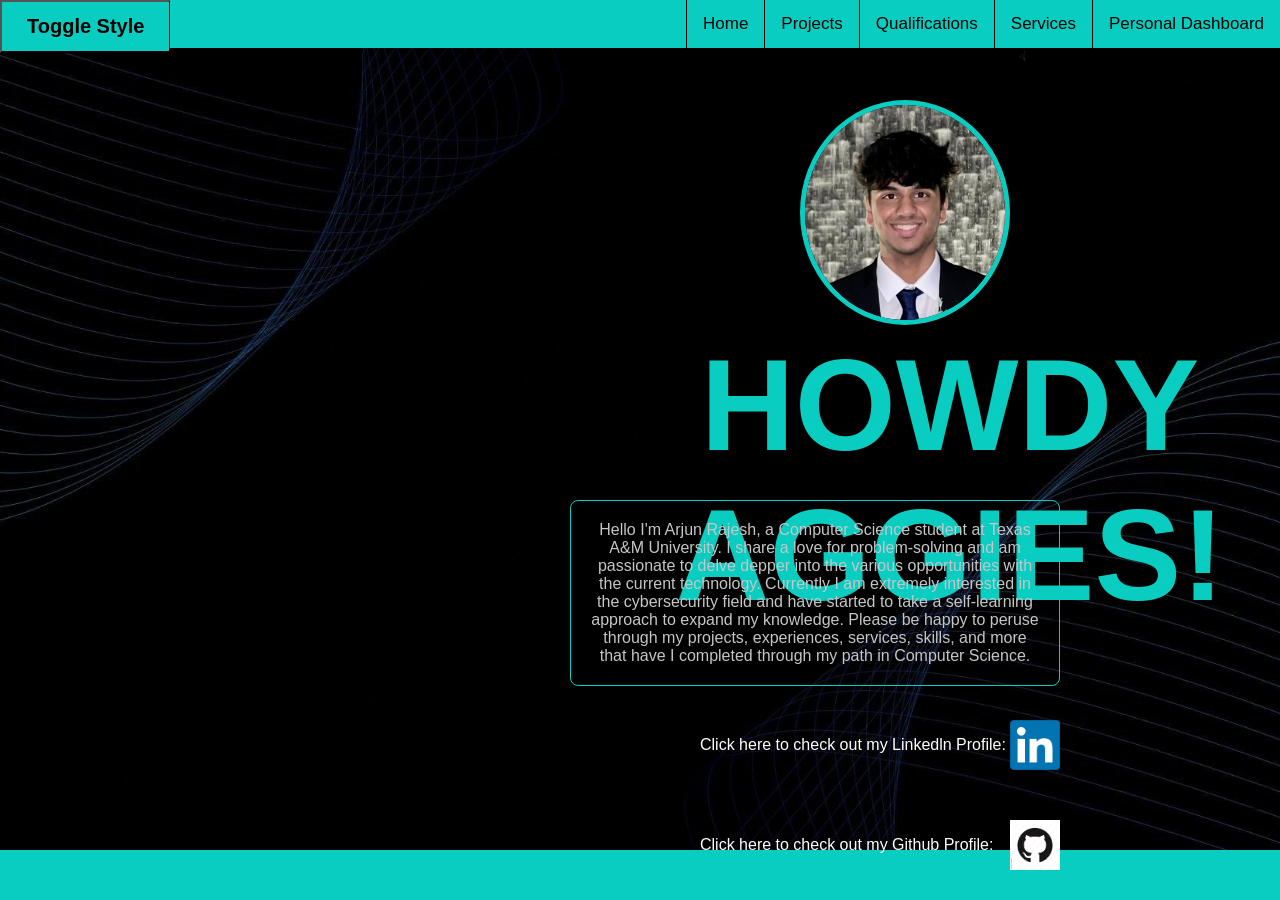
<file: index.html>
<!DOCTYPE html>
<link id="mainStyleSheet" rel="stylesheet" href="style.css">
<html>

<head>
</head>

        

<body>


        <img src = "FullSizeRender-photoaidcom-cropped.jpg" alt = "me" class = "image1">
        <img src = "1686844213736.jpg" alt = "me" class = "image2">

        <div class="navigation">
        <a href="ai.html">Personal Dashboard</a>
        <a href="services.html">Services</a>
        <a href="qualifications.html">Qualifications</a>
        <a href="projects.html">Projects</a>
        <a class="active" href="index.html">Home</a>
    </div>

    <h1>HOWDY AGGIES!</h1>
    <div class = "about-me">
        <p1>
            Hello I'm Arjun Rajesh, a Computer Science student at Texas A&M University.
            I share a love for problem-solving and am passionate to delve depper into the various opportunities with the current technology. 
            Currently I am extremely interested in the cybersecurity field and have started to take a self-learning approach to expand my knowledge.
            Please be happy to peruse through my projects, experiences, services, skills, and more that have I completed through my path in Computer Science.
            
        </p1>
    </div>

    <div class="bottom">
    </div>

    <div class="toggles">
        <button onclick="toggleStyleSheet()">Toggle Style</button>
      </div>
      

      <script src="button.js"></script>

      <div class = "linkedln">
        <p>Click here to check out my Linkedln Profile: <a href="https://www.linkedin.com/in/arjun-rajesh-920b41215/" target = "_blank"></p><img src = "LinkedIn_logo_initials.png" alt = "link" class = "linkedln-image"></div></a>
      </div>

      
      <div class = "github">
        <p>Click here to check out my Github Profile: <a href="https://github.com/arjunrajesh1105" target = "_blank"></p><img src = "1000_F_250305943_sDC6la1N1fDl3bLgfLxOkQwItIodsdMb.jpg" alt = "links" class = "github-image"></div></a>
      </div>
</body>

</html>
</file>
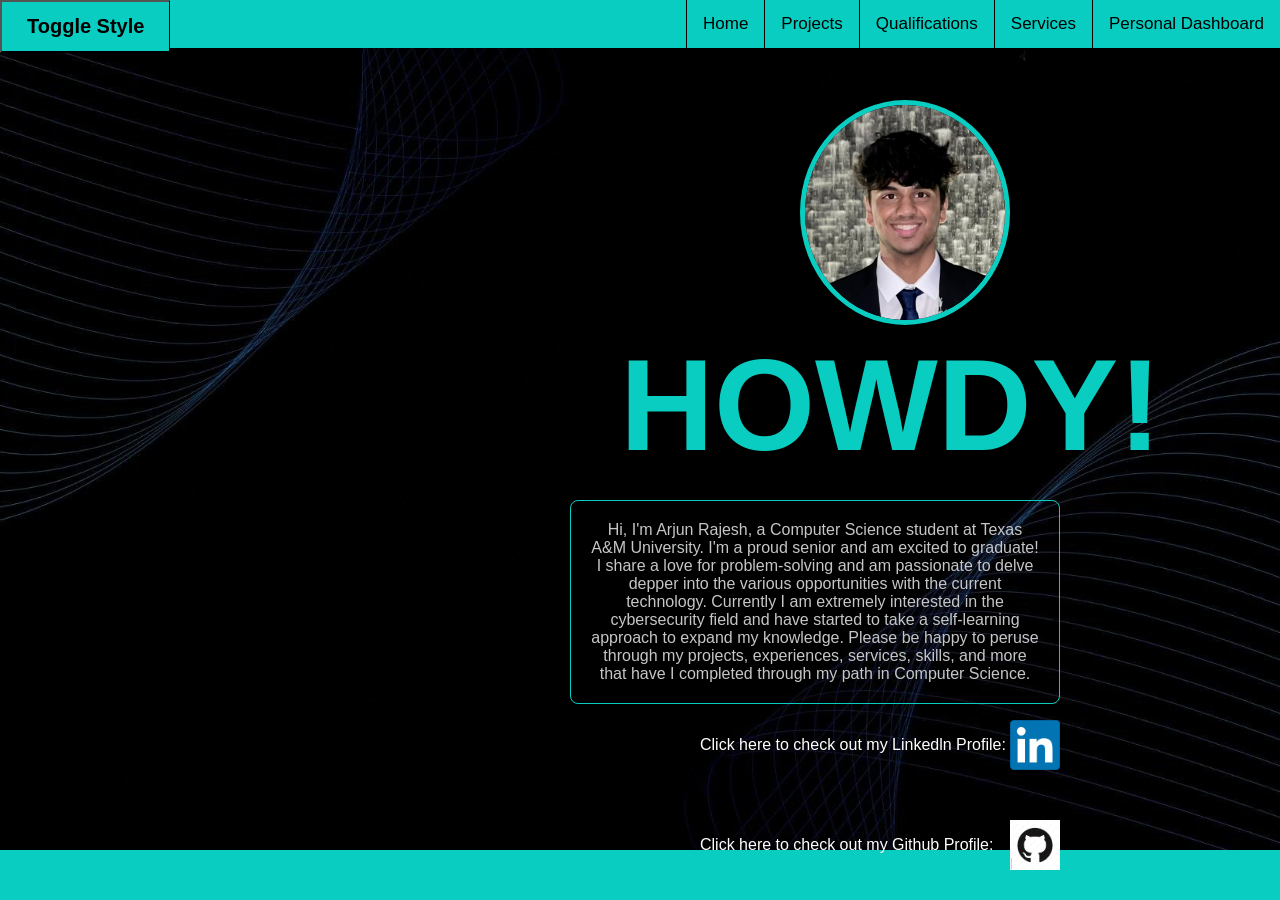
<file: personal-website-arjunrajesh1105-main/index.html>
<!DOCTYPE html>
<link id="mainStyleSheet" rel="stylesheet" href="style.css">
<html>

<head>
</head>

        

<body>


        <img src = "FullSizeRender-photoaidcom-cropped.jpg" alt = "me" class = "image1">
        <img src = "1686844213736.jpg" alt = "me" class = "image2">

        <div class="navigation">
        <a href="ai.html">Personal Dashboard</a>
        <a href="services.html">Services</a>
        <a href="qualifications.html">Qualifications</a>
        <a href="projects.html">Projects</a>
        <a class="active" href="index.html">Home</a>
    </div>

    <h1>HOWDY!</h1>
    <div class = "about-me">
        <p1>
            Hi, I'm Arjun Rajesh, a Computer Science student at Texas A&M University. I'm a proud senior and am excited to graduate! 
            I share a love for problem-solving and am passionate to delve depper into the various opportunities with the current technology. 
            Currently I am extremely interested in the cybersecurity field and have started to take a self-learning approach to expand my knowledge.
            Please be happy to peruse through my projects, experiences, services, skills, and more that have I completed through my path in Computer Science.
            
        </p1>
    </div>

    <div class="bottom">
    </div>

    <div class="toggles">
        <button onclick="toggleStyleSheet()">Toggle Style</button>
      </div>
      

      <script src="button.js"></script>

      <div class = "linkedln">
        <p>Click here to check out my Linkedln Profile: <a href="https://www.linkedin.com/in/arjun-rajesh-920b41215/" target = "_blank"></p><img src = "LinkedIn_logo_initials.png" alt = "link" class = "linkedln-image"></div></a>
      </div>

      
      <div class = "github">
        <p>Click here to check out my Github Profile: <a href="https://github.com/arjunrajesh1105" target = "_blank"></p><img src = "1000_F_250305943_sDC6la1N1fDl3bLgfLxOkQwItIodsdMb.jpg" alt = "links" class = "github-image"></div></a>
      </div>
</body>

</html>
</file>
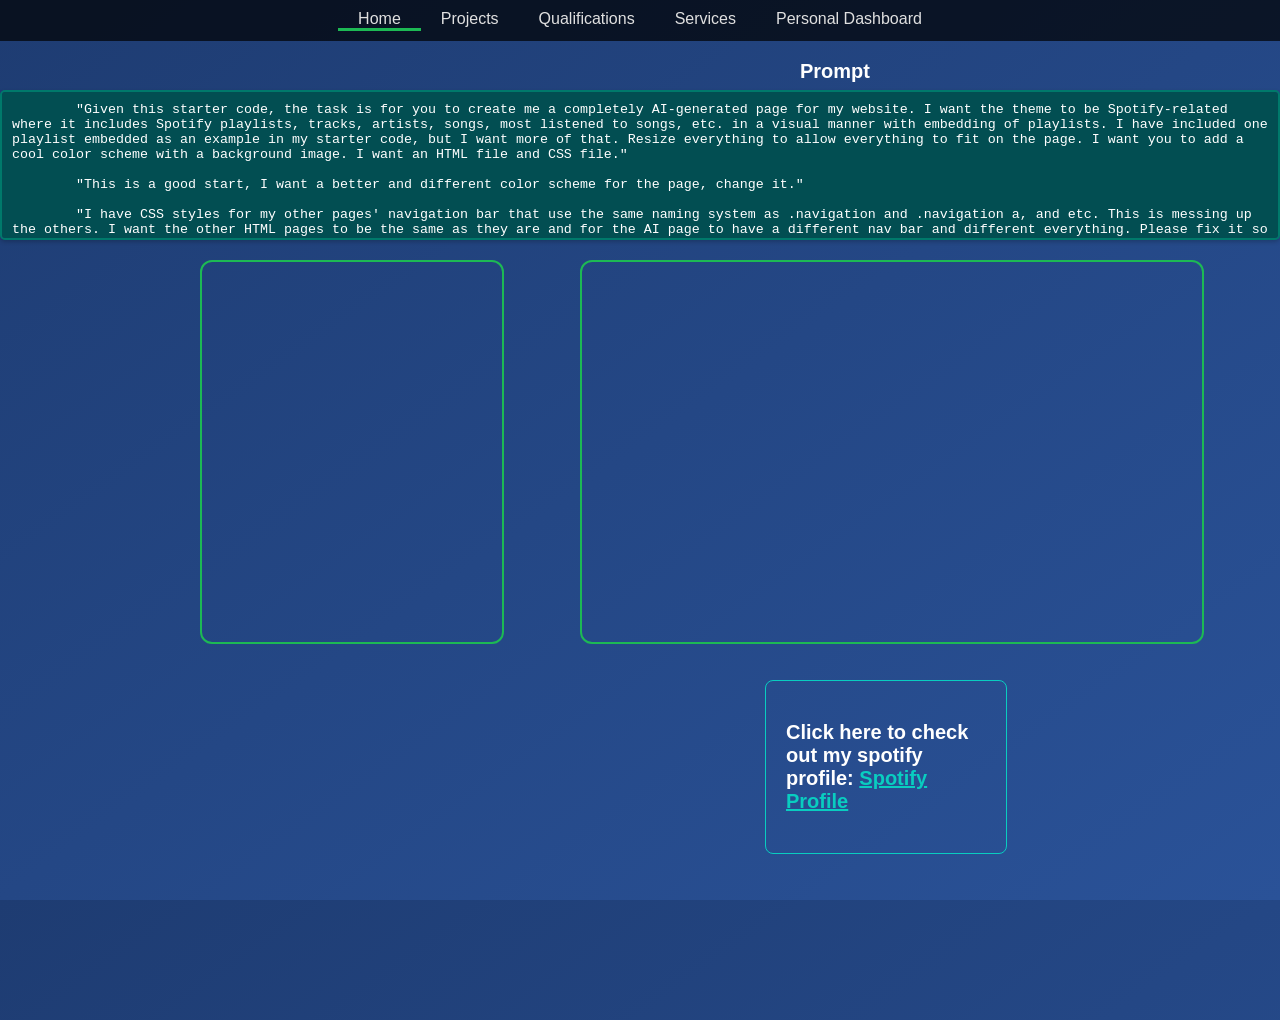
<file: ai.html>
<!DOCTYPE html>
<html lang="en">
<head>
    <meta charset="UTF-8">
    <meta name="viewport" content="width=device-width, initial-scale=1.0">
    <link rel="stylesheet" href="style.css">
</head>
<body class="ai-page">
    <div class="ai-navigation">
        <a class="active" href="index.html">Home</a>
        <a href="projects.html">Projects</a>
        <a href="qualifications.html">Qualifications</a>
        <a href="services.html">Services</a>
        <a href="ai.html">Personal Dashboard</a>
    </div>

    <div class = "prompt-name">
        <p>Prompt</p>
    </div>

    <div class = "spotify-link">
        <p>Click here to check out my spotify profile: <a href="https://open.spotify.com/user/axr5869">Spotify Profile</a></p>
    </div>
       
    <div class = "textbox">
        <textarea readonly>
        "Given this starter code, the task is for you to create me a completely AI-generated page for my website. I want the theme to be Spotify-related where it includes Spotify playlists, tracks, artists, songs, most listened to songs, etc. in a visual manner with embedding of playlists. I have included one playlist embedded as an example in my starter code, but I want more of that. Resize everything to allow everything to fit on the page. I want you to add a cool color scheme with a background image. I want an HTML file and CSS file."

        "This is a good start, I want a better and different color scheme for the page, change it."

        "I have CSS styles for my other pages' navigation bar that use the same naming system as .navigation and .navigation a, and etc. This is messing up the others. I want the other HTML pages to be the same as they are and for the AI page to have a different nav bar and different everything. Please fix it so the changes in the AI page don't mess up the other pages."

        "I want the nav bar to have Home on the left then Projects, Qualifications, Services, and Personal Dashboard."

        "Keep the same HTML, just change the CSS to have a completely different color set and style layout."

        "I don't like this color. Change the colors and make it look cooler."

        "Change the layout setup, like the 'Explore Your Favorite Music' location, change it and position everything differently."

        "I don't want the 'Explore Your Favorite Music' in that location with its own space. Change it."

        "Delete the 'Explore Your Favorite Music' part and replace that space with something else."

        "Give me all the prompts I gave you in a bullet point list."
        </textarea>
    </div>

    <section class="playlist-section">
        <div class="playlist-container">
            <!-- <h2>Featured Playlists</h2> -->
            <iframe src="https://open.spotify.com/embed/playlist/37i9dQZF1EQncLwOalG3K7?utm_source=generator" width="300" height="380" frameBorder="0" allowfullscreen="" allow="autoplay; clipboard-write; encrypted-media; fullscreen; picture-in-picture" class="popmix"></iframe>
            <iframe src="https://open.spotify.com/embed/playlist/37i9dQZF1DX6bnzK9KPvrz?utm_source=generator" width="100%" height="352" frameBorder="0" allowfullscreen="" allow="autoplay; clipboard-write; encrypted-media; fullscreen; picture-in-picture" loading="lazy" class = "weekend"></iframe>
            <iframe src="https://open.spotify.com/embed/artist/04gDigrS5kc9YWfZHwBETP?utm_source=generator" width="100%" height="352" frameBorder="0" allowfullscreen="" allow="autoplay; clipboard-write; encrypted-media; fullscreen; picture-in-picture" loading="lazy" class = "maroon"></iframe>
            <iframe src="https://open.spotify.com/embed/show/5LUnGGXpNoeaH1K0tWdLiB?utm_source=generator" width="100%" height="352" frameBorder="0" allowfullscreen="" allow="autoplay; clipboard-write; encrypted-media; fullscreen; picture-in-picture" loading="lazy" class = "first-take"></iframe>
            <iframe src="https://open.spotify.com/embed/show/5RaNsb5sKEBleahQa4MVC5?utm_source=generator&t=0" width="100%" height="352" frameBorder="0" allowfullscreen="" allow="autoplay; clipboard-write; encrypted-media; fullscreen; picture-in-picture" loading="lazy" class = "fantasy"></iframe>
        </div>
    </section>
</body>
</html>
</file>
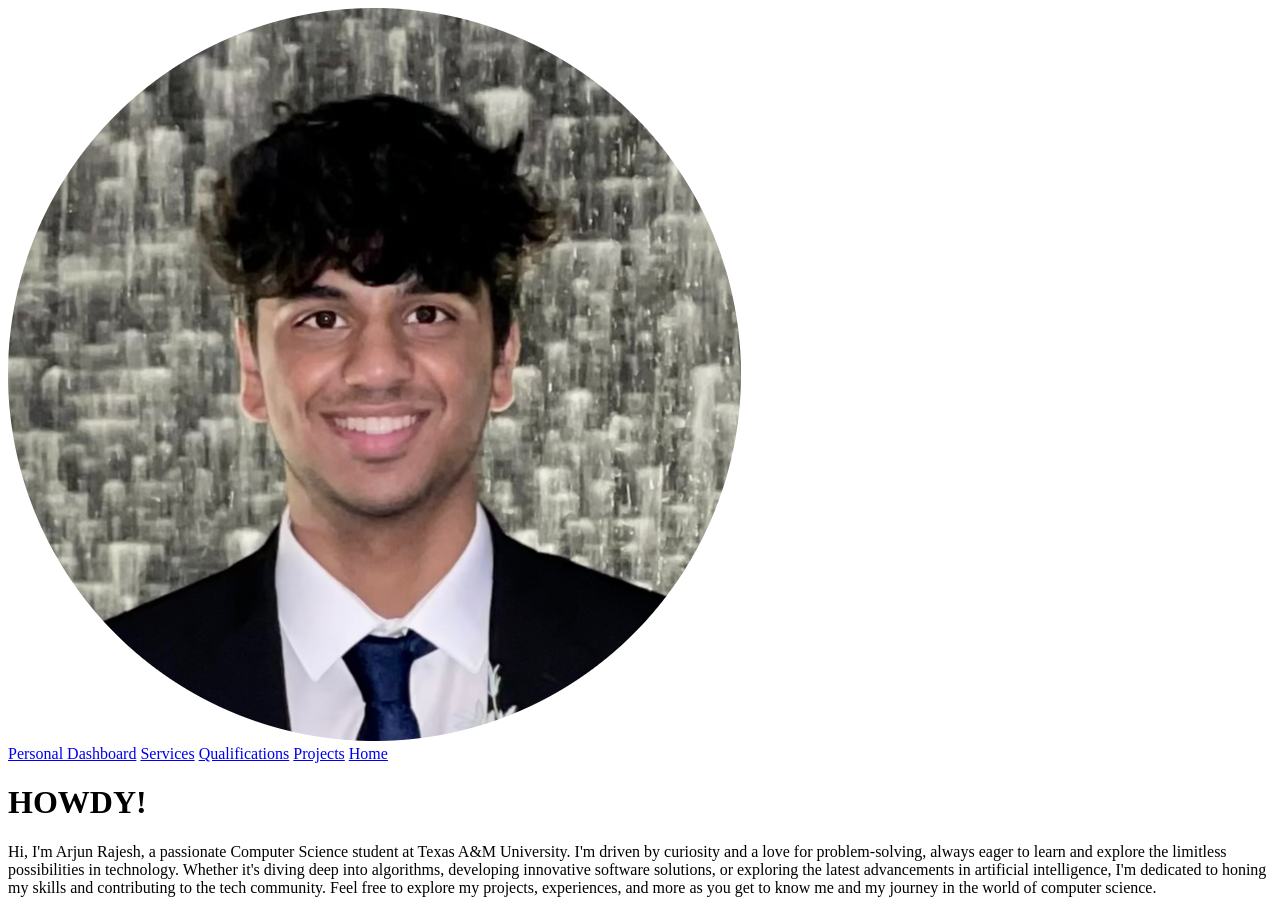
<file: index2.html>
<!DOCTYPE html>
<html>

<head>
</head>

        

<body>


        <img src = "FullSizeRender-photoaidcom-cropped.jpg" alt = "me" class = "image1">

        <div class="navigation">
        <a href="ai.html">Personal Dashboard</a>
        <a href="services.html">Services</a>
        <a href="qualifications.html">Qualifications</a>
        <a href="projects.html">Projects</a>
        <a class="active" href="index.html">Home</a>
    </div>

    <h1>HOWDY!</h1>
    <div class = "about-me">
        <p1>
            Hi, I'm Arjun Rajesh, a passionate Computer Science student at Texas A&M University. 
            I'm driven by curiosity and a love for problem-solving, always eager to learn and explore the limitless possibilities in technology. 
            Whether it's diving deep into algorithms, developing innovative software solutions, or exploring the latest advancements in artificial intelligence, 
            I'm dedicated to honing my skills and contributing to the tech community.
            Feel free to explore my projects, experiences, and more as you get to know me and my journey in the world of computer science.
            
        </p1>
    </div>

    <div class="bottom">
    </div>
</body>

</html>
</file>
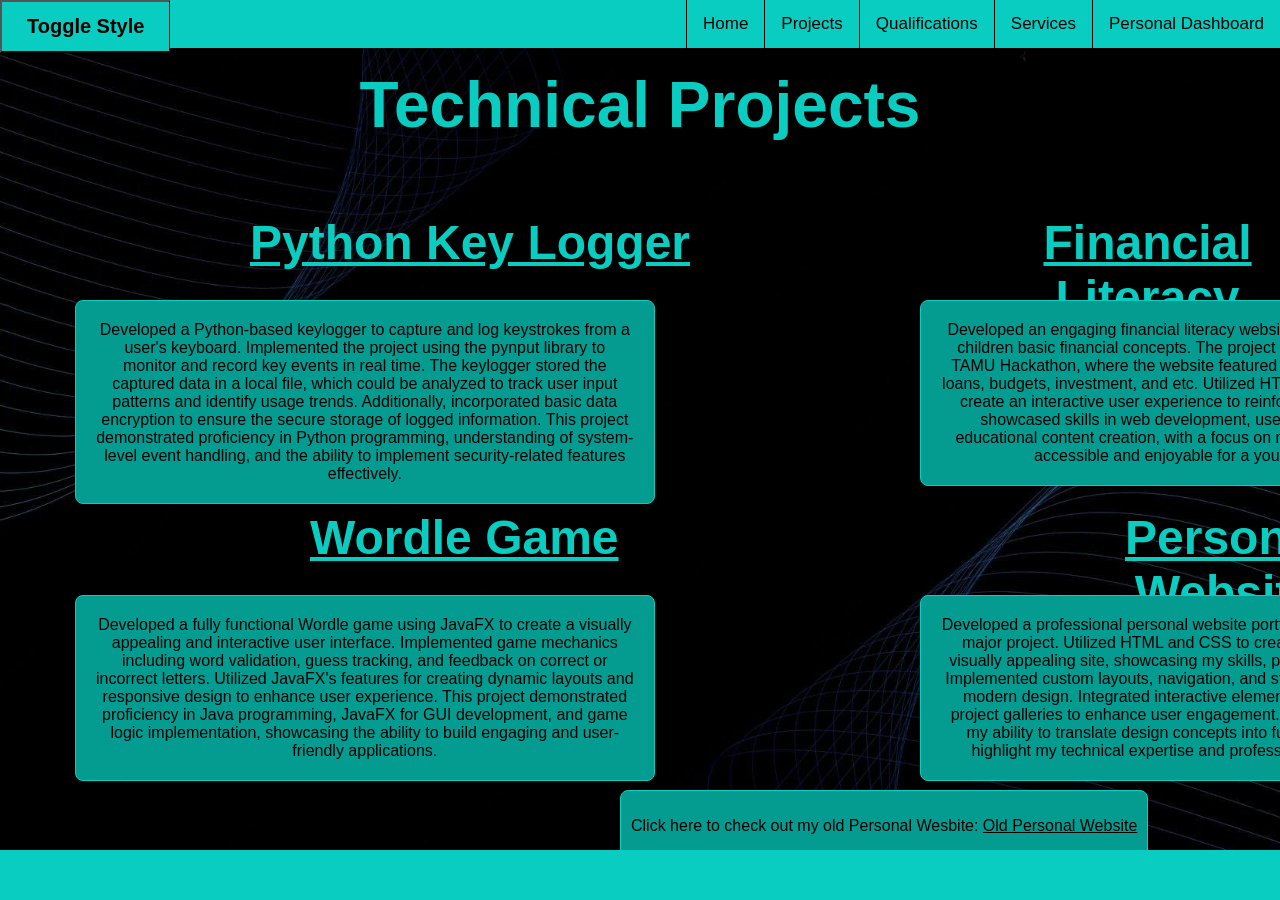
<file: projects.html>
<!DOCTYPE html>
<link id="mainStyleSheet" rel="stylesheet" href="style.css">
<html>

<head>
</head>

<body>


        <div class="navigation">
            <a href="ai.html">Personal Dashboard</a>
            <a href="services.html">Services</a>
            <a href="qualifications.html">Qualifications</a>
            <a href="projects.html">Projects</a>
            <a class="active" href="index.html">Home</a>
        </div>

    <h2>Technical Projects</h2>

    <h3>Python Key Logger</h3>
    <h4>Financial Literacy Wesbite</h4>
    <h5>Wordle Game</h5>
    <h6>Personal Website</h6>

    <div class = "project1">

        <p1>
            Developed a Python-based keylogger to capture and log keystrokes from a user's keyboard. Implemented 
            the project using the pynput library to monitor and record key events in real time. The keylogger stored 
            the captured data in a local file, which could be analyzed to track user input patterns and identify usage 
            trends. Additionally, incorporated basic data encryption to ensure the secure storage of logged information. 
            This project demonstrated proficiency in Python programming, understanding of system-level event handling, 
            and the ability to implement security-related features effectively.
            
        </p1>
    </div>

    <div class = "project2">
        <p1>
            Developed an engaging financial literacy website aimed at teaching young children basic 
            financial concepts. The project was completed during the TAMU Hackathon, where the website 
            featured savings/checking account, loans, budgets, investment, and etc. Utilized HTML, CSS, and JavaScript 
            to create an interactive user experience to reinforce learning. This project showcased skills in web 
            development, user interface design, and educational content creation, with a focus on making financial
            education accessible and enjoyable for a younger audience.
            
        </p1>
    </div>

    <div class = "project3">
        <p1>
            Developed a fully functional Wordle game using JavaFX to create a visually appealing and interactive user 
            interface. Implemented game mechanics including word validation, guess tracking, and feedback on correct or 
            incorrect letters. Utilized JavaFX's features for creating dynamic layouts and responsive design to enhance 
            user experience. This project demonstrated proficiency in Java programming, JavaFX for GUI development, and 
            game logic implementation, showcasing the ability to build engaging and user-friendly applications.
        </p1>
    </div>

    <div class = "project4">
        <p1>
            Developed a professional personal website portfolio from scratch as my first major project. Utilized HTML and CSS 
            to create a fully responsive and visually appealing site, showcasing my skills, projects, and achievements. Implemented 
            custom layouts, navigation, and styling to ensure a clean and modern design. Integrated interactive elements like contact 
            forms and project galleries to enhance user engagement. This project demonstrated my ability to translate design concepts 
            into functional web pages and highlight my technical expertise and professional accomplishments.
        </p1>
    </div>
    
    <div class="toggles">
        <button onclick="toggleStyleSheet()" type="button">Toggle Style</button>
      </div>
      
      <script src="button.js"></script>

      <div class = "old-project">
        <p>Click here to check out my old Personal Wesbite: <a href="https://arjunrajesh1105.github.io/">Old Personal Website</a></p>
      </div>

      <div class="bottom">
        
    </div>

</body>

</html>
</file>
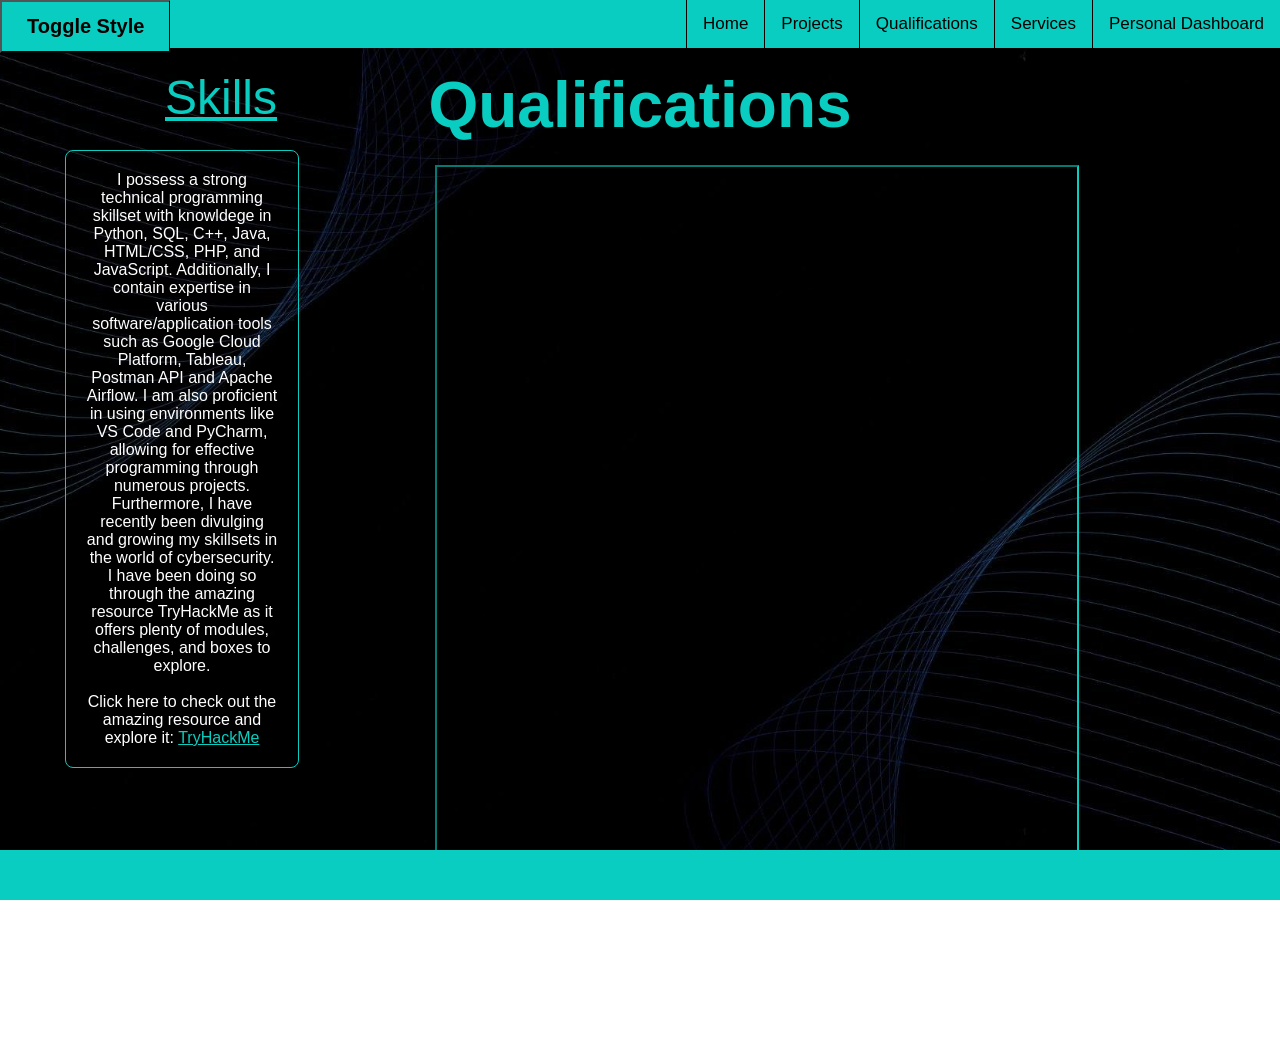
<file: qualifications.html>
<!DOCTYPE html>
<link id="mainStyleSheet" rel="stylesheet" href="style.css">
<html>

<head>
</head>

<body>

        <div class="navigation">
            <a href="ai.html">Personal Dashboard</a>
            <a href="services.html">Services</a>
            <a href="qualifications.html">Qualifications</a>
            <a href="projects.html">Projects</a>
            <a class="active" href="index.html">Home</a>
        </div>


    <h2 class="qual">Qualifications</h2>
    <iframe src="https://drive.google.com/file/d/17AF6mxZ0aiZUfRGfOWPGhH4j--JTN1-f/preview" class = "resume"></iframe>

    <h11>Skills</h11>  
    <div class="skills">
        <p1>
            I possess a strong technical programming skillset with knowldege in Python, 
            SQL, C++, Java, HTML/CSS, PHP, and JavaScript. 
            Additionally, I contain expertise in various software/application tools such as
            Google Cloud Platform, Tableau, Postman API and 
            Apache Airflow. I am also proficient in using environments like VS Code 
            and PyCharm, allowing for effective programming through numerous projects. Furthermore, I have recently been divulging and growing 
            my skillsets in the world of cybersecurity. I have been doing so through the 
            amazing resource TryHackMe as it offers plenty of modules, challenges, and boxes to explore.
            <br><br>Click here to check out the amazing resource and explore it: <a href="https://tryhackme.com/r/hacktivities">TryHackMe</a>
        </p1>
    </div>

    <h12>Computer Science</h12>  
    <div class="computerscience">
        <p1>
            My technical interests revolve around the fields of cloud computing, data engineering/analytics, 
            and cybersecurity. I have explored these fields through impactful experiences. Firstly, at SunCoast Intelligence
            I had the opportunity to work with cloud computing and data engineering. Moreover, I was able to learn Google Cloud
            Platform and work with the data migration from the Snowflake database to BigQuery. At First Citizens Bank, I was able
            to learn about various securty domains, such as DLP, IAM, and GRC. Furthermore, I utlized Tableau to create data visualizations
            that provided analytical insight into compliance of business lines. These experiences have sparked my interested in computer science even further 
            as it pushes my limits, and provides me with constant challenges. All of these experiences that I have been involved in were cultivated from 
            the coursework given by the Texas A&M Computer Science Program as it helped shape my analytical and problem solving mindset.
            <br><br>Click here to check out the TAMU CS Degree Plan: <a href="https://catalog.tamu.edu/undergraduate/engineering/computer-science/bs/#text">TAMU CS Degree Plan</a>
        </p1>
    </div>
    <div class="toggles">
        <button onclick="toggleStyleSheet()" type="button">Toggle Style</button>
      </div>
      <script src="button.js"></script>

      <div class="bottom">
      </div>
</body>

</html>
</file>
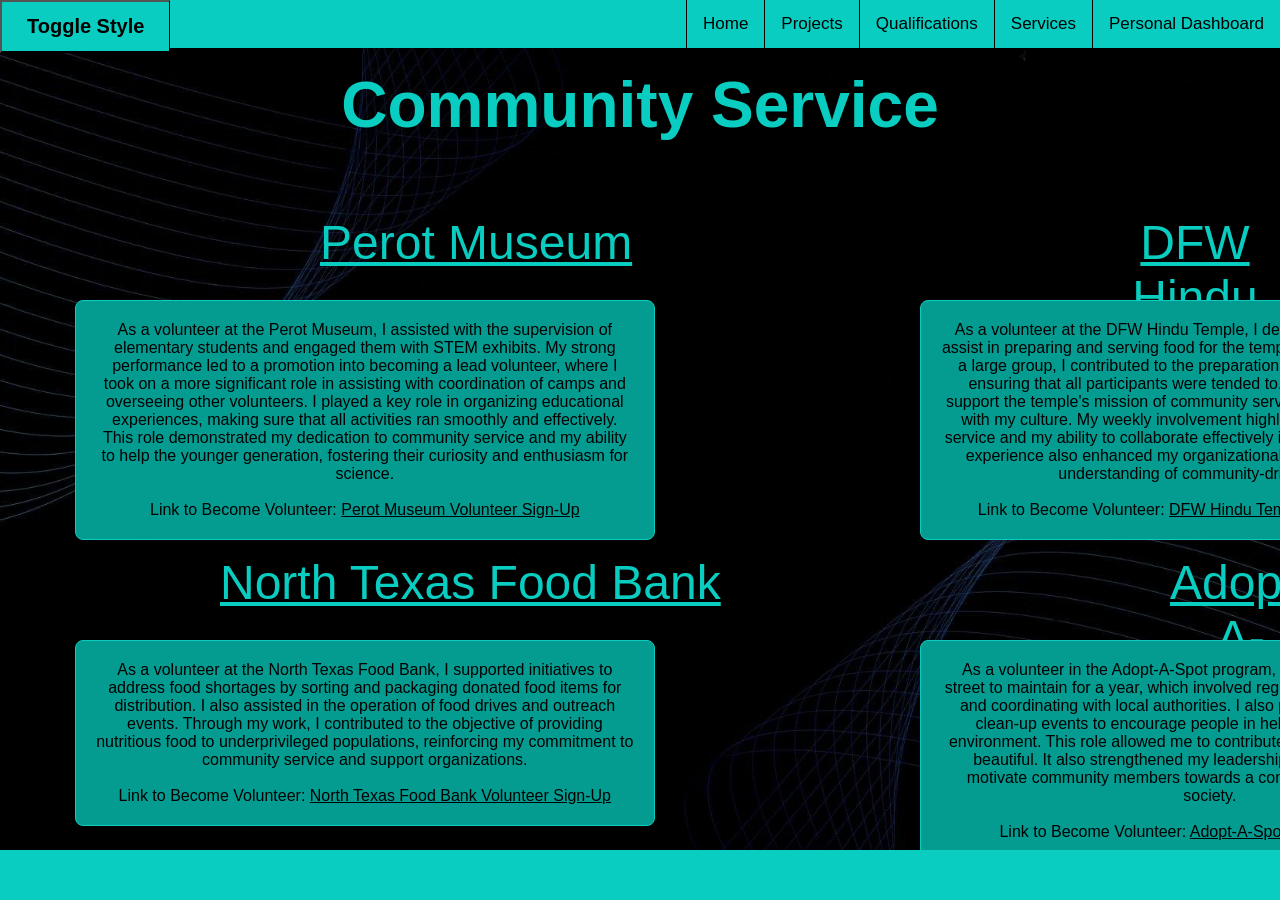
<file: services.html>
<!DOCTYPE html>
<link id="mainStyleSheet" rel="stylesheet" href="style.css">

<html>

<body>

        <div class="navigation">
            <a href="ai.html">Personal Dashboard</a>
            <a href="services.html">Services</a>
            <a href="qualifications.html">Qualifications</a>
            <a href="projects.html">Projects</a>
            <a class="active" href="index.html">Home</a>
        </div>

    <h2 class="serve">Community Service</h2>

    <h7>Perot Museum</h7>
    <h8>DFW Hindu Temple</h8>
    <h9>North Texas Food Bank</h9>
    <h10>Adopt-A-Spot</h10>

    <div class = "service1">

        <p1>
            As a volunteer at the Perot Museum, I assisted with the supervision of 
            elementary students and engaged them with STEM exhibits. My strong performance led to a 
            promotion into becoming a lead volunteer, where I took on a more significant role 
            in assisting with coordination of camps and overseeing other volunteers. 
            I played a key role in organizing educational 
            experiences, making sure that all activities ran smoothly and effectively. 
            This role demonstrated my dedication to community service and my ability 
            to help the younger generation, fostering their 
            curiosity and enthusiasm for science.<br><br>Link to Become Volunteer: <a href="https://www.perotmuseum.org/support/volunteer/">Perot Museum Volunteer Sign-Up</a>
        </p1>
    </div>

    <div class = "service2">
        <p1>
            As a volunteer at the DFW Hindu Temple, I dedicated time each week to assist 
            in preparing and serving food for the temple community. Working with a large 
            group, I contributed to the preparation and distribution of meals, ensuring that 
            all participants were tended to. This role allowed me to support 
            the temple's mission of community service and foster a connection with my culture. 
            My weekly involvement highlighted my commitment to service 
            and my ability to collaborate effectively in a team environment. This experience 
            also enhanced my organizational skills and deepened my understanding of community-driven efforts.
            <br><br>Link to Become Volunteer: <a href="https://vv.dfwhindutemple.org/volunteersignup/">DFW Hindu Temple Volunteer Sign-Up</a>
        </p1>
    </div>

    <div class = "service3">
        <p1>
            As a volunteer at the North Texas Food Bank, I supported initiatives to address food shortages 
            by sorting and packaging donated food items for distribution. I also assisted in the operation 
            of food drives and outreach events. Through my work, I contributed to the objective of 
            providing nutritious food to underprivileged populations, reinforcing my commitment to community service 
            and support organizations.<br><br>Link to Become Volunteer: <a href="https://volunteer.ntfb.org/need/">North Texas Food Bank Volunteer Sign-Up</a>
        </p1>
    </div>

    <div class = "service4">
        <p1>
            As a volunteer in the Adopt-A-Spot program, I was assigned a specific street to maintain for a year, which involved regular 
            cleaning, litter removal, and coordinating with local authorities. I also participated in community clean-up events to encourage 
            people in helping to take care of the environment.
            This role allowed me to contribute to keeping my community beautiful. It also strengthened my leadership skills and my ability to motivate community 
            members towards a combined effort to bettering society.<br><br>Link to Become Volunteer: <a href="https://www.cityofirving.org/309/Adopt-A-Spot">Adopt-A-Spot Volunteer Sign-Up</a>
        </p1>
    </div>

    <div class="toggles">
        <button onclick="toggleStyleSheet()" type="button">Toggle Style</button>
      </div>
      <script src="button.js"></script>
    
      <div class="bottom">
      </div>

</body>

</html>
</file>
<file: style.css>
body {
    font-family:'Segoe UI', Tahoma, Geneva, Verdana, sans-serif;
    background-color: #212121;
    margin: 0;
    padding: 0;
    background: url(wave-background-abstract-gradient-design_483537-3688-transformed.jpeg) no-repeat center center/cover;
    height: 100vh
}

.navigation{
    background-color: #09cdc0;
    overflow: hidden;
}

.bottom {
    width: 100%;
    height: 50px; 
    background-color: #09cdc0; /* Background color of the rectangle */
    position: fixed;
    bottom: 0;
    left: 0;
    text-align: center;
    line-height: 50px;
}

.navigation a {
    font-family:'Segoe UI', Tahoma, Geneva, Verdana, sans-serif;
    color: #000000;
    float: right;
    text-align: center;
    padding: 14px 16px;
    text-decoration: none;
    font-size: 17px;
    border-left: 1.5px solid #000000;
}

.navigation a:hover {
    background-color: #c9c9c9b7;
    color: black;
}

h1 {
    position: absolute;
    top: 310px;
    left: 620px;
    text-align: center;
    color: #09cdc0;
    font-size: 130px;
    margin-top: 20px;
}

h2 {
    text-align: center;
    color: #09cdc0;
    font-size: 64px;
    margin-top: 20px;
}

h3 {
    text-align: center;
    color: #09cdc0;
    font-size: 48px;
    margin-top: 20px;
    position: absolute;
    top: 195px;
    left: 250px;
    text-decoration:underline;
}

h4 {
    text-align: center;
    color: #09cdc0;
    font-size: 48px;
    margin-top: 20px;
    position: absolute;
    top: 195px;
    left: 1015px;
    text-decoration:underline;
}

h5 {
    text-align: center;
    color: #09cdc0;
    font-size: 48px;
    margin-top: 20px;
    position: absolute;
    top: 490px;
    left: 310px;
    text-decoration:underline;
}

h6 {
    text-align: center;
    color: #09cdc0;
    font-size: 48px;
    margin-top: 20px;
    position: absolute;
    top: 490px;
    left: 1125px;
    text-decoration:underline;
}

h7 {
    text-align: center;
    color: #09cdc0;
    font-size: 48px;
    margin-top: 20px;
    position: absolute;
    top: 195px;
    left: 320px;
    text-decoration:underline;
}

h8 {
    text-align: center;
    color: #09cdc0;
    font-size: 48px;
    margin-top: 20px;
    position: absolute;
    top: 195px;
    left: 1110px;
    text-decoration:underline;
}

h9 {
    text-align: center;
    color: #09cdc0;
    font-size: 48px;
    margin-top: 20px;
    position: absolute;
    top: 535px;
    left: 220px;
    text-decoration:underline;
}

h10 {
    text-align: center;
    color: #09cdc0;
    font-size: 48px;
    margin-top: 20px;
    position: absolute;
    top: 535px;
    left: 1170px;
    text-decoration:underline;
}

h11 {
    text-align: center;
    color: #09cdc0;
    font-size: 48px;
    margin-top: 20px;
    position: absolute;
    top: 50px;
    left: 165px;
    text-decoration:underline;
}

h12 {
    text-align: center;
    color: #09cdc0;
    font-size: 48px;
    margin-top: 20px;
    position: absolute;
    top: 50px;
    left: 1350px;
    text-decoration:underline;
}

.about-me {
    color: #c5c6c7;
    text-align: center;
    font-size: 16px;
    position: absolute;
    top: 480px;
    left: 570px; 
    width: 35%;
    max-width: 800px;
    margin: 20px auto;
    padding: 20px;
    border-radius: 8px;
    overflow-wrap: break-word;
    border: 1.5px solid #09cdc0;
}

.skills {
    color: #ffffff;
    text-align: center;
    font-size: 16px;
    position: absolute;
    top: 130px;
    left: 65px; 
    width: 15%;
    max-width: 800px;
    margin: 20px auto;
    padding: 20px;
    border-radius: 8px;
    overflow-wrap: break-word;
    border: 1.5px solid #09cdc0;
}

.skills a{
    color: #09cdc0;
}

.computerscience {
    color: #ffffff;
    text-align: center;
    font-size: 16px;
    position: absolute;
    top: 130px;
    left: 1385px; 
    width: 15%;
    max-width: 800px;
    margin: 20px auto;
    padding: 20px;
    border-radius: 8px;
    overflow-wrap: break-word;
    border: 1.5px solid #09cdc0;
}

.computerscience a{
    color: #09cdc0;
}

.project1{
    color: #000000;
    background-color: #049c91;
    text-align: center;
    font-size: 16px;
    position: absolute;
    top: 280px;
    left: 75px; 
    width: 42%;
    max-width: 800px;
    margin: 20px auto;
    padding: 20px;
    border-radius: 8px;
    overflow-wrap: break-word;
    border: 1.5px solid #09cdc0;
}

.project2 {
    color: #000000;
    background-color: #049c91;
    text-align: center;
    font-size: 16px;
    position: absolute;
    top: 280px;
    left: 920px; 
    width: 42%;
    max-width: 800px;
    margin: 20px auto;
    padding: 20px;
    border-radius: 8px;
    overflow-wrap: break-word;
    border: 1.5px solid #09cdc0;
}

.project3 {
    color: #000000;
    background-color: #049c91;
    text-align: center;
    font-size: 16px;
    position: absolute;
    top: 575px;
    left: 75px; 
    width: 42%;
    max-width: 800px;
    margin: 20px auto;
    padding: 20px;
    border-radius: 8px;
    overflow-wrap: break-word;
    border: 1.5px solid #09cdc0;
}

.project4 {
    color: #000000;
    background-color: #049c91;
    text-align: center;
    font-size: 16px;
    position: absolute;
    top: 575px;
    left: 920px; 
    width: 42%;
    max-width: 800px;
    margin: 20px auto;
    padding: 20px;
    border-radius: 8px;
    overflow-wrap: break-word;
    border: 1.5px solid #09cdc0;
}

.service1{
    color: #000000;
    background-color: #049c91;
    text-align: center;
    font-size: 16px;
    position: absolute;
    top: 280px;
    left: 75px; 
    width: 42%;
    max-width: 800px;
    margin: 20px auto;
    padding: 20px;
    border-radius: 8px;
    overflow-wrap: break-word;
    border: 1.5px solid #09cdc0;
}

.service1 a{
    color: black;
}

.service1 a:hover{
    color: white;
}


.service2{
    color: #000000;
    background-color: #049c91;
    text-align: center;
    font-size: 16px;
    position: absolute;
    top: 280px;
    left: 920px; 
    width: 42%;
    max-width: 800px;
    margin: 20px auto;
    padding: 20px;
    border-radius: 8px;
    overflow-wrap: break-word;
    border: 1.5px solid #09cdc0;
}

.service2 a{
    color: black;
}

.service2 a:hover{
    color: white;
}

.service3{
    color: #000000;
    background-color: #049c91;
    text-align: center;
    font-size: 16px;
    position: absolute;
    top: 620px;
    left: 75px; 
    width: 42%;
    max-width: 800px;
    margin: 20px auto;
    padding: 20px;
    border-radius: 8px;
    overflow-wrap: break-word;
    border: 1.5px solid #09cdc0;
}

.service3 a{
    color: black;
}

.service3 a:hover{
    color: white;
}


.service4{
    color: #000000;
    background-color: #049c91;
    text-align: center;
    font-size: 16px;
    position: absolute;
    top: 620px;
    left: 920px; 
    width: 42%;
    max-width: 800px;
    margin: 20px auto;
    padding: 20px;
    border-radius: 8px;
    overflow-wrap: break-word;
    border: 1.5px solid #09cdc0;
}

.service4 a{
    color: black;
}

.service4 a:hover{
    color: white;
}


.image1 {
    position: absolute;
    top: 100px;
    left: 800px;
    width: 200px;  
    height: 215px; 
    border-radius: 100%; 
    object-fit: cover;
    border: 5px solid #09cdc0;
}

.image2{
    display: none;
}

.resume {
    position: absolute;
    top: 165px;
    left: 435px;
    width: 50%;
    height: 700px;
    border-color: #09cdc0;
}

.linkedln{
    position: fixed;
    top: 720px;
    left: 700px;
    color: #FFFFFF;
}

.linkedln-image{
    position: fixed;
    top: 720px;
    left: 1010px;
    color: #FFFFFF;
    height: 50px ;
    width: 50px;
}

.github{
    position: fixed;
    top: 820px;
    left: 700px;
    color: #FFFFFF;
}

.github-image{
    position: fixed;
    top: 820px;
    left: 1010px;
    color: #FFFFFF;
    height: 50px;
    width: 50px;
}

.old-project{
    position: fixed;
    top: 770px;
    left: 620px;
    color: #000000;
    background-color: #049c91;
    text-align: center;
    font-size: 16px;
    max-width: 800px;
    margin: 20px auto;
    padding: 10px;
    border-radius: 8px;
    overflow-wrap: break-word;
    border: 1.5px solid #09cdc0;
}

.old-project a{
    color: black;
}

.old-project a:hover{
    color: white;
}


body.ai-page {
    font-family: Arial, sans-serif;
    margin: 0;
    padding: 0;
    background: linear-gradient(to bottom right, #1e3c72, #2a5298);
    color: #fff;
}

.ai-navigation {
    display: flex;
    justify-content: center;
    background-color: rgba(0, 0, 0, 0.7);
    padding: 10px 0;
    position: fixed;
    top: 0;
    width: 100%;
    z-index: 999;
}

.ai-navigation a {
    color: #e0e0e0;
    text-decoration: none;
    padding: 0 20px;
    font-size: 16px;
    transition: color 0.3s;
}

.ai-navigation a:hover {
    color: #1db954;
}

.ai-navigation a.active {
    border-bottom: 3px solid #1db954;
}

header {
    text-align: center;
    padding: 40px 0;
    background-color: rgba(0, 0, 0, 0.5);
    border-bottom: 2px solid #1db954;
    margin-top: 50px;
}

header p {
    font-size: 1.2em;
    margin-top: 0px;
}

.playlist-section, .tracks-section, .artists-section {
    padding: 20px;
    text-align: center;
}

.playlist-container, .tracks-container, .artists-container {
    display: flex;
    justify-content: center;
    flex-wrap: wrap;
    gap: 20px;
}

.popmix {
    position: absolute;
    top: 260px;
    left: 200px;
    border-radius: 12px;
    border: 2px solid #1db954;
}

.weekend {
    position: absolute;
    top: 260px;
    left: 580px;
    width: 620px;
    height: 380px;
    border-radius: 12px;
    border: 2px solid #1db954;
}

.maroon {
    position: absolute;
    top: 260px;
    left: 1280px;
    width: 300px;
    height: 380px;
    border-radius: 12px;
    border: 2px solid #1db954;
}

.first-take {
    position: absolute;
    top: 670px;
    left: 120px;
    width: 620px;
    height: 350px;
}

.fantasy {
    position: absolute;
    top: 670px;
    left: 1030px;
    width: 620px;
    height: 350px;
}

footer {
    background-color: rgba(0, 0, 0, 0.5);
    text-align: center;
    padding: 10px;
    position: absolute;
    width: 100%;
    bottom: 0;
    border-top: 2px solid #1db954;
}

footer p {
    margin: 0;
}

textarea {
    resize: none;
    position: fixed;
    top: 90px;
    left: 0;
    width: 100%;
    height: 150px;
    background-color: #024e52;
    color: #ffffff;
    border: 2px solid #00796b;
    border-radius: 5px;
    box-shadow: 0 2px 4px rgba(0, 0, 0, 0.2);
    padding: 10px;
    box-sizing: border-box;
    overflow-y: auto;
    z-index: 998;
}

.prompt-name{
    position: fixed;
    top: 40px;
    left: 800px;
    font-size: 20px;
    font-weight: bold;
}

.spotify-link{
    position: fixed;
    top: 660px;
    left: 765px;
    font-size: 20px;
    font-weight: bold;
    width: 20%;
    max-width: 200px;
    margin: 20px auto;
    padding: 20px;
    border-radius: 8px;
    overflow-wrap: break-word;
    border: 1.5px solid #09cdc0;
}

.spotify-link a{
    color: #09cdc0;
}

button {
    background-color: #09cdc0;
    color: #000000;
    position: fixed;
    top: 0px;
    padding: 13px 25px;
    font-size: 20px;
    font-weight: bold;
    text-align: center;
    border-right: 1.5px solid #000000;
}

button:hover {
    background-color: #c9c9c9b7;
    color: black;
}
.toggles2{
    display: none;
}
</file>
<file: personal-website-arjunrajesh1105-main/style.css>
body {
    font-family:'Segoe UI', Tahoma, Geneva, Verdana, sans-serif;
    background-color: #212121;
    margin: 0;
    padding: 0;
    background: url(wave-background-abstract-gradient-design_483537-3688-transformed.jpeg) no-repeat center center/cover;
    height: 100vh
}

.navigation{
    background-color: #09cdc0;
    overflow: hidden;
}

.bottom {
    width: 100%;
    height: 50px; 
    background-color: #09cdc0; /* Background color of the rectangle */
    position: fixed;
    bottom: 0;
    left: 0;
    text-align: center;
    line-height: 50px;
}

.navigation a {
    font-family:'Segoe UI', Tahoma, Geneva, Verdana, sans-serif;
    color: #000000;
    float: right;
    text-align: center;
    padding: 14px 16px;
    text-decoration: none;
    font-size: 17px;
    border-left: 1.5px solid #000000;
}

.navigation a:hover {
    background-color: #c9c9c9b7;
    color: black;
}

h1 {
    position: absolute;
    top: 310px;
    left: 620px;
    text-align: center;
    color: #09cdc0;
    font-size: 130px;
    margin-top: 20px;
}

h2 {
    text-align: center;
    color: #09cdc0;
    font-size: 64px;
    margin-top: 20px;
}

h3 {
    text-align: center;
    color: #09cdc0;
    font-size: 48px;
    margin-top: 20px;
    position: absolute;
    top: 195px;
    left: 250px;
    text-decoration:underline;
}

h4 {
    text-align: center;
    color: #09cdc0;
    font-size: 48px;
    margin-top: 20px;
    position: absolute;
    top: 195px;
    left: 1015px;
    text-decoration:underline;
}

h5 {
    text-align: center;
    color: #09cdc0;
    font-size: 48px;
    margin-top: 20px;
    position: absolute;
    top: 490px;
    left: 310px;
    text-decoration:underline;
}

h6 {
    text-align: center;
    color: #09cdc0;
    font-size: 48px;
    margin-top: 20px;
    position: absolute;
    top: 490px;
    left: 1125px;
    text-decoration:underline;
}

h7 {
    text-align: center;
    color: #09cdc0;
    font-size: 48px;
    margin-top: 20px;
    position: absolute;
    top: 195px;
    left: 320px;
    text-decoration:underline;
}

h8 {
    text-align: center;
    color: #09cdc0;
    font-size: 48px;
    margin-top: 20px;
    position: absolute;
    top: 195px;
    left: 1110px;
    text-decoration:underline;
}

h9 {
    text-align: center;
    color: #09cdc0;
    font-size: 48px;
    margin-top: 20px;
    position: absolute;
    top: 535px;
    left: 220px;
    text-decoration:underline;
}

h10 {
    text-align: center;
    color: #09cdc0;
    font-size: 48px;
    margin-top: 20px;
    position: absolute;
    top: 535px;
    left: 1170px;
    text-decoration:underline;
}

h11 {
    text-align: center;
    color: #09cdc0;
    font-size: 48px;
    margin-top: 20px;
    position: absolute;
    top: 50px;
    left: 165px;
    text-decoration:underline;
}

h12 {
    text-align: center;
    color: #09cdc0;
    font-size: 48px;
    margin-top: 20px;
    position: absolute;
    top: 50px;
    left: 1350px;
    text-decoration:underline;
}

.about-me {
    color: #c5c6c7;
    text-align: center;
    font-size: 16px;
    position: absolute;
    top: 480px;
    left: 570px; 
    width: 35%;
    max-width: 800px;
    margin: 20px auto;
    padding: 20px;
    border-radius: 8px;
    overflow-wrap: break-word;
    border: 1.5px solid #09cdc0;
}

.skills {
    color: #ffffff;
    text-align: center;
    font-size: 16px;
    position: absolute;
    top: 130px;
    left: 65px; 
    width: 15%;
    max-width: 800px;
    margin: 20px auto;
    padding: 20px;
    border-radius: 8px;
    overflow-wrap: break-word;
    border: 1.5px solid #09cdc0;
}

.skills a{
    color: #09cdc0;
}

.computerscience {
    color: #ffffff;
    text-align: center;
    font-size: 16px;
    position: absolute;
    top: 130px;
    left: 1385px; 
    width: 15%;
    max-width: 800px;
    margin: 20px auto;
    padding: 20px;
    border-radius: 8px;
    overflow-wrap: break-word;
    border: 1.5px solid #09cdc0;
}

.computerscience a{
    color: #09cdc0;
}

.project1{
    color: #000000;
    background-color: #049c91;
    text-align: center;
    font-size: 16px;
    position: absolute;
    top: 280px;
    left: 75px; 
    width: 42%;
    max-width: 800px;
    margin: 20px auto;
    padding: 20px;
    border-radius: 8px;
    overflow-wrap: break-word;
    border: 1.5px solid #09cdc0;
}

.project2 {
    color: #000000;
    background-color: #049c91;
    text-align: center;
    font-size: 16px;
    position: absolute;
    top: 280px;
    left: 920px; 
    width: 42%;
    max-width: 800px;
    margin: 20px auto;
    padding: 20px;
    border-radius: 8px;
    overflow-wrap: break-word;
    border: 1.5px solid #09cdc0;
}

.project3 {
    color: #000000;
    background-color: #049c91;
    text-align: center;
    font-size: 16px;
    position: absolute;
    top: 575px;
    left: 75px; 
    width: 42%;
    max-width: 800px;
    margin: 20px auto;
    padding: 20px;
    border-radius: 8px;
    overflow-wrap: break-word;
    border: 1.5px solid #09cdc0;
}

.project4 {
    color: #000000;
    background-color: #049c91;
    text-align: center;
    font-size: 16px;
    position: absolute;
    top: 575px;
    left: 920px; 
    width: 42%;
    max-width: 800px;
    margin: 20px auto;
    padding: 20px;
    border-radius: 8px;
    overflow-wrap: break-word;
    border: 1.5px solid #09cdc0;
}

.service1{
    color: #000000;
    background-color: #049c91;
    text-align: center;
    font-size: 16px;
    position: absolute;
    top: 280px;
    left: 75px; 
    width: 42%;
    max-width: 800px;
    margin: 20px auto;
    padding: 20px;
    border-radius: 8px;
    overflow-wrap: break-word;
    border: 1.5px solid #09cdc0;
}

.service1 a{
    color: black;
}

.service1 a:hover{
    color: white;
}


.service2{
    color: #000000;
    background-color: #049c91;
    text-align: center;
    font-size: 16px;
    position: absolute;
    top: 280px;
    left: 920px; 
    width: 42%;
    max-width: 800px;
    margin: 20px auto;
    padding: 20px;
    border-radius: 8px;
    overflow-wrap: break-word;
    border: 1.5px solid #09cdc0;
}

.service2 a{
    color: black;
}

.service2 a:hover{
    color: white;
}

.service3{
    color: #000000;
    background-color: #049c91;
    text-align: center;
    font-size: 16px;
    position: absolute;
    top: 620px;
    left: 75px; 
    width: 42%;
    max-width: 800px;
    margin: 20px auto;
    padding: 20px;
    border-radius: 8px;
    overflow-wrap: break-word;
    border: 1.5px solid #09cdc0;
}

.service3 a{
    color: black;
}

.service3 a:hover{
    color: white;
}


.service4{
    color: #000000;
    background-color: #049c91;
    text-align: center;
    font-size: 16px;
    position: absolute;
    top: 620px;
    left: 920px; 
    width: 42%;
    max-width: 800px;
    margin: 20px auto;
    padding: 20px;
    border-radius: 8px;
    overflow-wrap: break-word;
    border: 1.5px solid #09cdc0;
}

.service4 a{
    color: black;
}

.service4 a:hover{
    color: white;
}


.image1 {
    position: absolute;
    top: 100px;
    left: 800px;
    width: 200px;  
    height: 215px; 
    border-radius: 100%; 
    object-fit: cover;
    border: 5px solid #09cdc0;
}

.image2{
    display: none;
}

.resume {
    position: absolute;
    top: 165px;
    left: 435px;
    width: 50%;
    height: 700px;
    border-color: #09cdc0;
}

.linkedln{
    position: fixed;
    top: 720px;
    left: 700px;
    color: #FFFFFF;
}

.linkedln-image{
    position: fixed;
    top: 720px;
    left: 1010px;
    color: #FFFFFF;
    height: 50px ;
    width: 50px;
}

.github{
    position: fixed;
    top: 820px;
    left: 700px;
    color: #FFFFFF;
}

.github-image{
    position: fixed;
    top: 820px;
    left: 1010px;
    color: #FFFFFF;
    height: 50px;
    width: 50px;
}

.old-project{
    position: fixed;
    top: 770px;
    left: 620px;
    color: #000000;
    background-color: #049c91;
    text-align: center;
    font-size: 16px;
    max-width: 800px;
    margin: 20px auto;
    padding: 10px;
    border-radius: 8px;
    overflow-wrap: break-word;
    border: 1.5px solid #09cdc0;
}

.old-project a{
    color: black;
}

.old-project a:hover{
    color: white;
}


body.ai-page {
    font-family: Arial, sans-serif;
    margin: 0;
    padding: 0;
    background: linear-gradient(to bottom right, #1e3c72, #2a5298);
    color: #fff;
}

.ai-navigation {
    display: flex;
    justify-content: center;
    background-color: rgba(0, 0, 0, 0.7);
    padding: 10px 0;
    position: fixed;
    top: 0;
    width: 100%;
    z-index: 999;
}

.ai-navigation a {
    color: #e0e0e0;
    text-decoration: none;
    padding: 0 20px;
    font-size: 16px;
    transition: color 0.3s;
}

.ai-navigation a:hover {
    color: #1db954;
}

.ai-navigation a.active {
    border-bottom: 3px solid #1db954;
}

header {
    text-align: center;
    padding: 40px 0;
    background-color: rgba(0, 0, 0, 0.5);
    border-bottom: 2px solid #1db954;
    margin-top: 50px;
}

header p {
    font-size: 1.2em;
    margin-top: 0px;
}

.playlist-section, .tracks-section, .artists-section {
    padding: 20px;
    text-align: center;
}

.playlist-container, .tracks-container, .artists-container {
    display: flex;
    justify-content: center;
    flex-wrap: wrap;
    gap: 20px;
}

.popmix {
    position: absolute;
    top: 260px;
    left: 200px;
    border-radius: 12px;
    border: 2px solid #1db954;
}

.weekend {
    position: absolute;
    top: 260px;
    left: 580px;
    width: 620px;
    height: 380px;
    border-radius: 12px;
    border: 2px solid #1db954;
}

.maroon {
    position: absolute;
    top: 260px;
    left: 1280px;
    width: 300px;
    height: 380px;
    border-radius: 12px;
    border: 2px solid #1db954;
}

.first-take {
    position: absolute;
    top: 670px;
    left: 120px;
    width: 620px;
    height: 350px;
}

.fantasy {
    position: absolute;
    top: 670px;
    left: 1030px;
    width: 620px;
    height: 350px;
}

footer {
    background-color: rgba(0, 0, 0, 0.5);
    text-align: center;
    padding: 10px;
    position: absolute;
    width: 100%;
    bottom: 0;
    border-top: 2px solid #1db954;
}

footer p {
    margin: 0;
}

textarea {
    resize: none;
    position: fixed;
    top: 90px;
    left: 0;
    width: 100%;
    height: 150px;
    background-color: #024e52;
    color: #ffffff;
    border: 2px solid #00796b;
    border-radius: 5px;
    box-shadow: 0 2px 4px rgba(0, 0, 0, 0.2);
    padding: 10px;
    box-sizing: border-box;
    overflow-y: auto;
    z-index: 998;
}

.prompt-name{
    position: fixed;
    top: 40px;
    left: 800px;
    font-size: 20px;
    font-weight: bold;
}

.spotify-link{
    position: fixed;
    top: 660px;
    left: 765px;
    font-size: 20px;
    font-weight: bold;
    width: 20%;
    max-width: 200px;
    margin: 20px auto;
    padding: 20px;
    border-radius: 8px;
    overflow-wrap: break-word;
    border: 1.5px solid #09cdc0;
}

.spotify-link a{
    color: #09cdc0;
}

button {
    background-color: #09cdc0;
    color: #000000;
    position: fixed;
    top: 0px;
    padding: 13px 25px;
    font-size: 20px;
    font-weight: bold;
    text-align: center;
    border-right: 1.5px solid #000000;
}

button:hover {
    background-color: #c9c9c9b7;
    color: black;
}
.toggles2{
    display: none;
}
</file>
